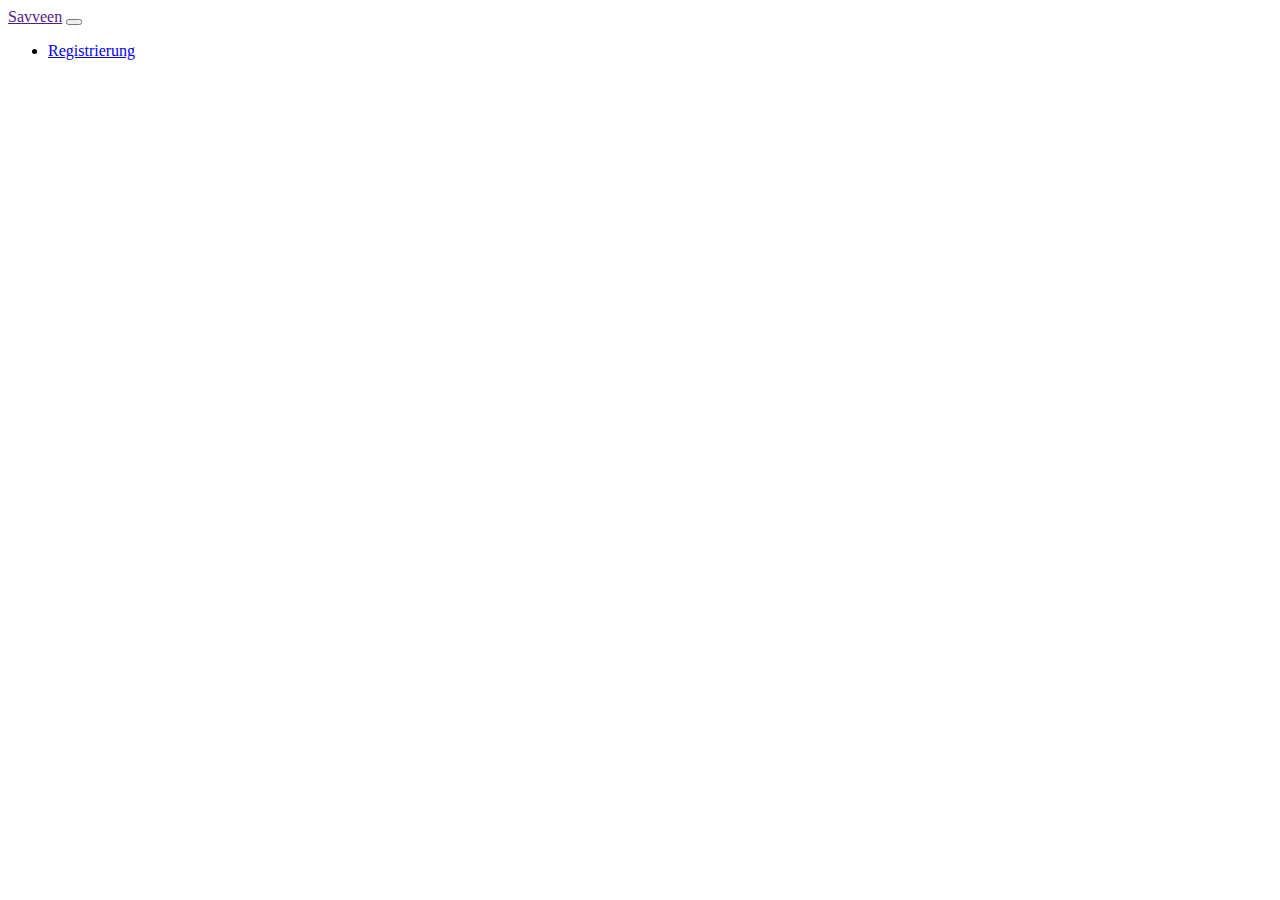
<file: Frontend/index.html>
<!DOCTYPE html>
<html lang="en">

<head>
    <meta charset="UTF-8" />
    <meta http-equiv="X-UA-Compatible" content="IE=edge" />
    <meta name="viewport" content="width=device-width, initial-scale=1.0" />
    <title>Savveen</title>
    <link href="https://cdn.jsdelivr.net/npm/bootstrap@5.3.0-alpha3/dist/css/bootstrap.min.css" rel="stylesheet"
        integrity="sha384-KK94CHFLLe+nY2dmCWGMq91rCGa5gtU4mk92HdvYe+M/SXH301p5ILy+dN9+nJOZ" crossorigin="anonymous" />
</head>

<body>
    <nav class="navbar navbar-expand-lg bg-body-tertiary">
        <div class="container-fluid">
            <a class="navbar-brand" href="">Savveen</a>
            <button class="navbar-toggler" type="button" data-bs-toggle="collapse" data-bs-target="#navbarNav"
                aria-controls="navbarNav" aria-expanded="false" aria-label="Toggle navigation">
                <span class="navbar-toggler-icon"></span>
            </button>
            <div class="collapse navbar-collapse" id="navbarNav">
                <ul class="navbar-nav">
                    <li class="nav-item">
                        <a class="nav-link" href="sites/register.html">Registrierung</a>
                    </li>
                </ul>
            </div>
        </div>
    </nav>

    <div id="content" class="container"></div>

    <script src="https://cdn.jsdelivr.net/npm/bootstrap@5.3.0-alpha3/dist/js/bootstrap.bundle.min.js"
        integrity="sha384-ENjdO4Dr2bkBIFxQpeoTz1HIcje39Wm4jDKdf19U8gI4ddQ3GYNS7NTKfAdVQSZe"
        crossorigin="anonymous"></script>
    <script src="https://ajax.googleapis.com/ajax/libs/jquery/3.6.4/jquery.min.js"></script>
    <script src="js/script.js"></script>
</body>

</html>
</file>
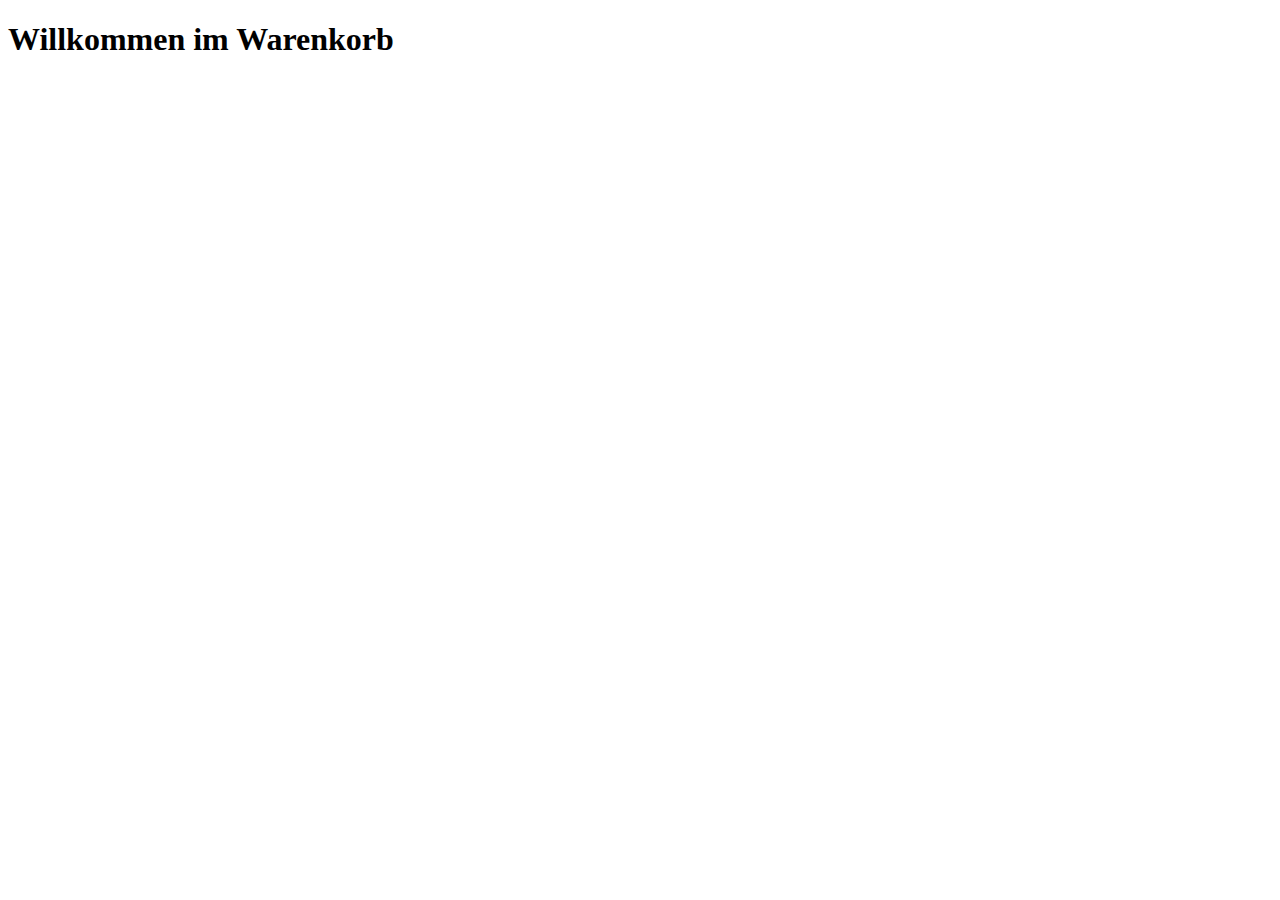
<file: Backend/models/cart.html>
<!DOCTYPE html>
<html lang="en">
<head>
    <meta charset="UTF-8">
    <meta http-equiv="X-UA-Compatible" content="IE=edge">
    <meta name="viewport" content="width=device-width, initial-scale=1.0">
    <title>Warenkorb</title>
</head>
<body>
    
    <h1>Willkommen im Warenkorb</h1>
    
</body>
</html>
<script>
</script>
</file>
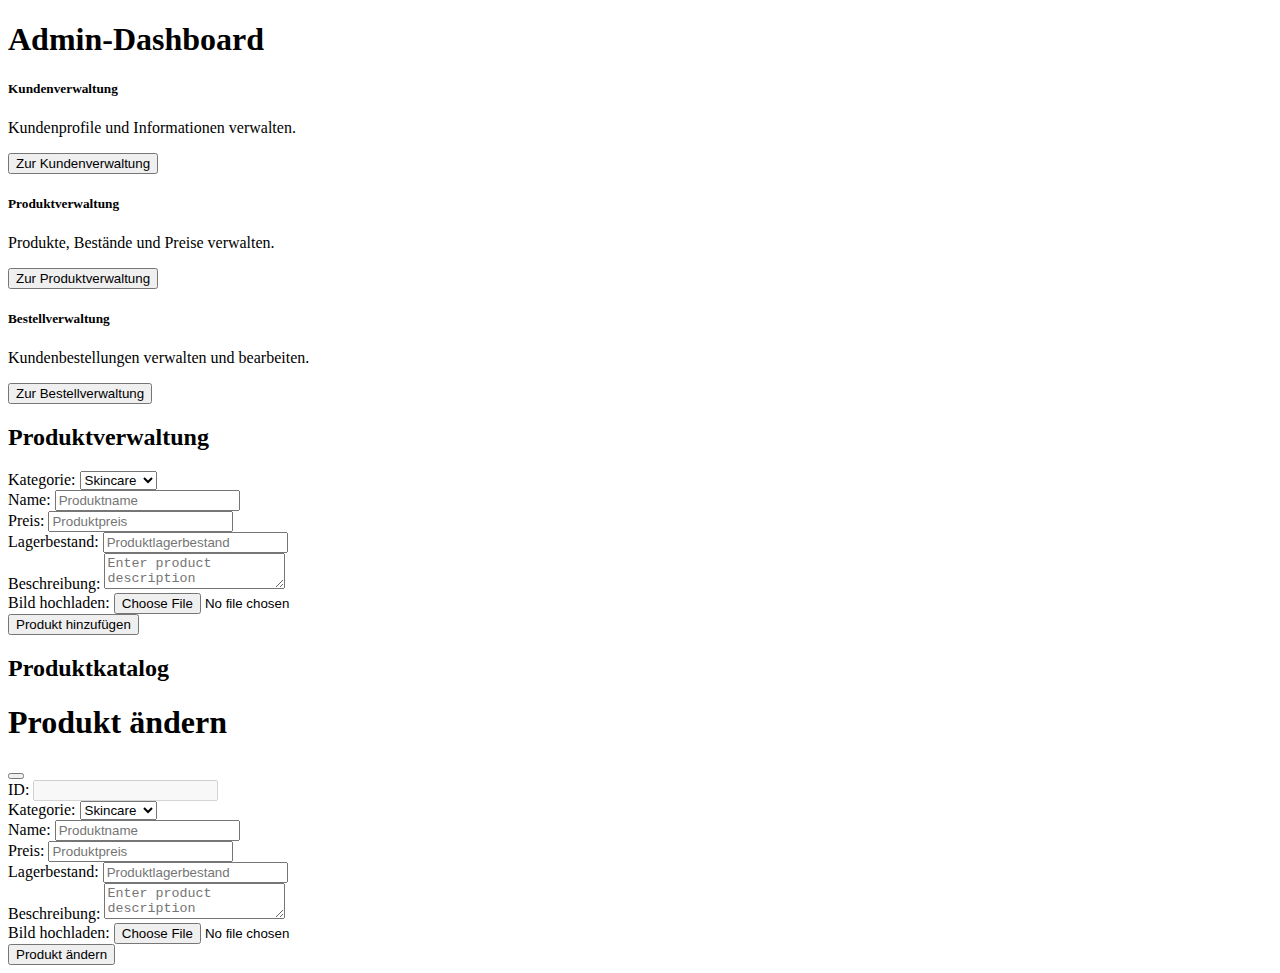
<file: Frontend/sites/dashboard.html>
<!DOCTYPE html>
<html lang="en">

<head>
    <meta charset="UTF-8">
    <meta http-equiv="X-UA-Compatible" content="IE=edge">
    <meta name="viewport" content="width=device-width, initial-scale=1.0">
    <title>Admin-Dashboard</title>
</head>

<body>
    <div id="adminDashboard" class="container">
        <h1>Admin-Dashboard</h1>
        <div class="card-deck">
            <div class="card">
                <div class="card-body">
                    <h5 class="card-title">Kundenverwaltung</h5>
                    <p class="card-text">Kundenprofile und Informationen verwalten.</p>
                    <button type="button" id="showProfileManagement" class="btn btn-success">Zur
                        Kundenverwaltung</button>
                </div>
            </div>
            <div class="card">
                <div class="card-body">
                    <h5 class="card-title">Produktverwaltung</h5>
                    <p class="card-text">Produkte, Bestände und Preise verwalten.</p>
                    <button type="button" id="showProductManagement" class="btn btn-success">Zur
                        Produktverwaltung</button>
                </div>
            </div>
            <div class="card">
                <div class="card-body">
                    <h5 class="card-title">Bestellverwaltung</h5>
                    <p class="card-text">Kundenbestellungen verwalten und bearbeiten.</p>
                    <button type="button" id="showOrderManagement" class="btn btn-success">Zur
                        Bestellverwaltung</button>
                </div>
            </div>
        </div>
    </div>

    <div id="userManagement" class="container">

    </div>

    <div id="productManagement" class="container">
        <div class="row">
            <div class="col-md-6 offset-md-3">
                <h2>Produktverwaltung</h2>
            </div>
        </div>
        <div class="row">
            <div class="col-md-6 offset-md-3">
                <div class="form-group">
                    <label for="category">Kategorie:</label>
                    <select id="categoryAdd" class="form-control">
                        <option value="Skincare">Skincare</option>
                        <option value="Make-Up">Make-Up</option>
                        <option value="Parfüm">Parfüm</option>
                    </select>
                </div>
                <div class="form-group">
                    <label for="productNameAdd">Name:</label>
                    <input type="text" id="productNameAdd" class="form-control" placeholder="Produktname">
                </div>
                <div class="form-group">
                    <label for="priceAdd">Preis:</label>
                    <input type="number" id="priceAdd" class="form-control" placeholder="Produktpreis">
                </div>
                <div class="form-group">
                    <label for="stockAdd">Lagerbestand:</label>
                    <input type="number" id="stockAdd" class="form-control" placeholder="Produktlagerbestand">
                </div>
                <div class="form-group">
                    <label for="descriptionAdd">Beschreibung:</label>
                    <textarea id="descriptionAdd" class="form-control"
                        placeholder="Enter product description"></textarea>
                </div>
                <div class="form-group">
                    <label for="pictureAdd">Bild hochladen:</label>
                    <input type="file" id="pictureAdd" class="form-control" accept="image/jpeg, image/png, image/gif">
                </div>
                <button type="button" id="createProduct" class="btn btn-success">Produkt hinzufügen</button>
            </div>
        </div>
        <div class="row mt-2">
            <div class="col-md-6 offset-md-3">
                <h2>Produktkatalog</h2>
            </div>
        </div>
        <div id="productListAdmin"></div>
        <div class="modal fade" id="changeProductModal" tabindex="-1" aria-labelledby="exampleModalLabel"
            aria-hidden="true">
            <div class="modal-dialog">
                <div class="modal-content">
                    <div class="modal-header">
                        <h1 class="modal-title fs-5" id="exampleModalLabel">Produkt ändern</h1>
                        <button type="button" class="btn-close" data-bs-dismiss="modal" aria-label="Close"></button>
                    </div>
                    <div class="modal-body">
                        <div class="container">
                            <div class="form-group">
                                <label for="productID">ID:</label>
                                <input type="number" id="productID" class="form-control" disabled>
                            </div>
                            <div class="form-group">
                                <label for="categoryEdit">Kategorie:</label>
                                <select id="categoryEdit" class="form-control">
                                    <option value="Skincare">Skincare</option>
                                    <option value="Make-Up">Make-Up</option>
                                    <option value="Parfüm">Parfüm</option>
                                </select>
                            </div>
                            <div class="form-group">
                                <label for="productNameEdit">Name:</label>
                                <input type="text" id="productNameEdit" class="form-control" placeholder="Produktname">
                            </div>
                            <div class="form-group">
                                <label for="priceEdit">Preis:</label>
                                <input type="number" id="priceEdit" class="form-control" placeholder="Produktpreis">
                            </div>
                            <div class="form-group">
                                <label for="stockEdit">Lagerbestand:</label>
                                <input type="number" id="stockEdit" class="form-control"
                                    placeholder="Produktlagerbestand">
                            </div>
                            <div class="form-group">
                                <label for="descriptionEdit">Beschreibung:</label>
                                <textarea id="descriptionEdit" class="form-control"
                                    placeholder="Enter product description"></textarea>
                            </div>
                            <div class="form-group">
                                <label for="pictureEdit">Bild hochladen:</label>
                                <input type="file" id="pictureEdit" class="form-control"
                                    accept="image/jpeg, image/png, image/gif">
                            </div>
                        </div>
                    </div>
                    <div class="modal-footer">
                        <button type="button" class="btn btn-success">Produkt ändern</button>
                    </div>
                </div>
            </div>
        </div>
    </div>

    <div id="orderManagement" class="container">

    </div>

</body>

</html>
</file>
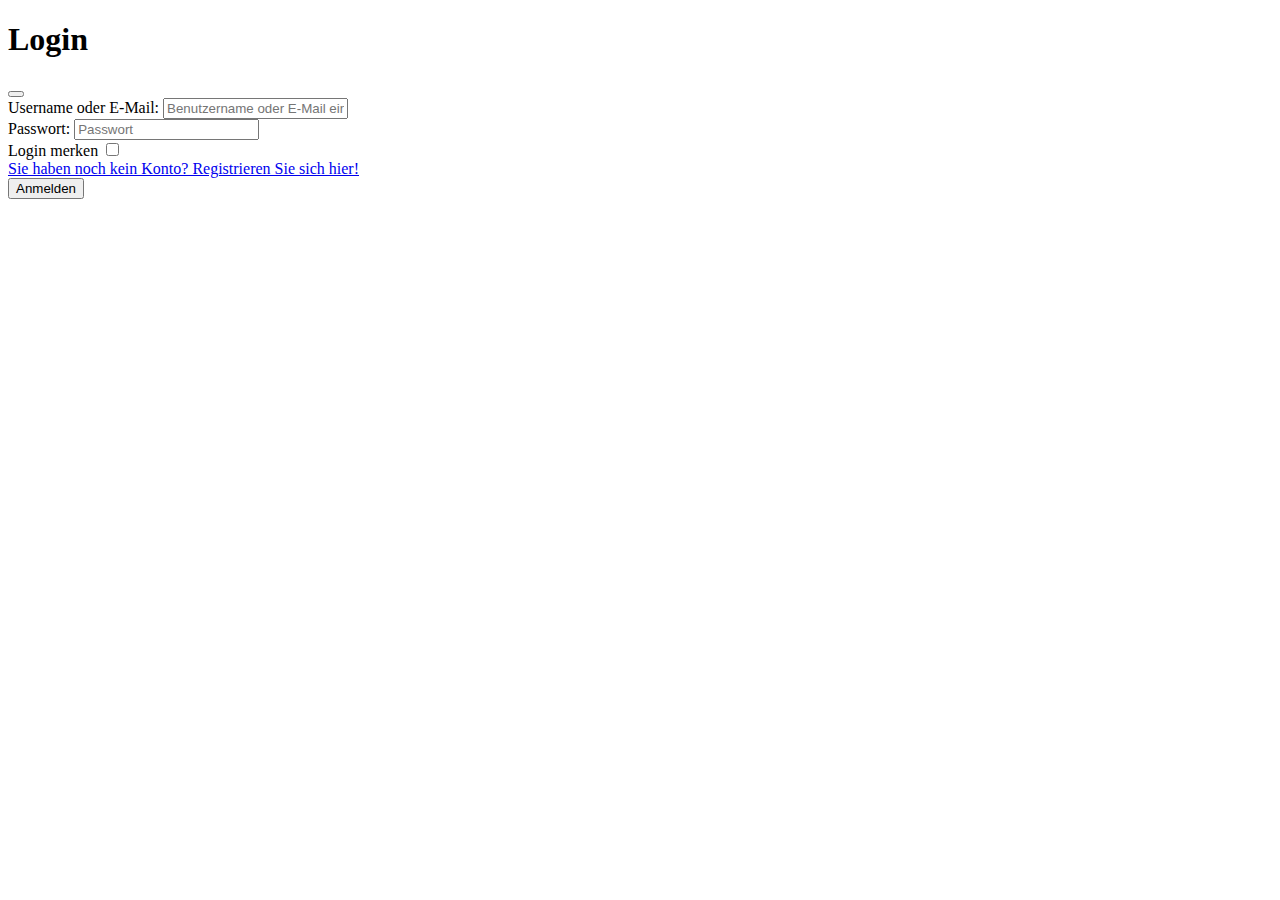
<file: Frontend/sites/login.html>
<!-- empty file just for initial commit -->

<!DOCTYPE html>
<html lang="en">

<head>
    <meta charset="utf-8">
    <meta name="viewport" content="width=device-width, initial-scale=1">
    <title>Login</title>
</head>

<body>
    <div class="modal fade" id="loginModal" tabindex="-1" aria-labelledby="exampleModalLabel" aria-hidden="true">
        <div class="modal-dialog">
            <div class="modal-content">
                <div class="modal-header">
                    <h1 class="modal-title fs-5" id="exampleModalLabel">Login</h1>
                    <button type="button" class="btn-close" data-bs-dismiss="modal" aria-label="Close"></button>
                </div>
                <div class="modal-body">
                    <div id="message-container"></div>
                    <div id="loginForm" class="container">
                        <div class="form-group">
                            <label for="userInput">Username oder E-Mail:</label>
                            <input type="text" id="userInput" class="form-control" name="userInput"
                                placeholder="Benutzername oder E-Mail eingeben">
                        </div>
                        <div class="form-group">
                            <label for="password">Passwort: </label>
                            <input type="password" id="password" class="form-control" name="password"
                                placeholder="Passwort" required>
                        </div>
                        <div class="form-check">
                            <label class="form-check-label" for="remember_me">
                                Login merken
                            </label>
                            <input id="remember_login" type="checkbox" class="form-check-input" name="remember_me">
                        </div>
                        <div class="form-group">
                            <a href="#" id="openRegisterModal">Sie haben noch kein Konto? Registrieren Sie sich
                                hier!</a>
                        </div>
                    </div>
                    <div class="modal-footer">
                        <button id="loginButton" type="button" class="btn btn-success">Anmelden</button>
                    </div>
                </div>
            </div>
        </div>
    </div>
</body>

</html>
</file>
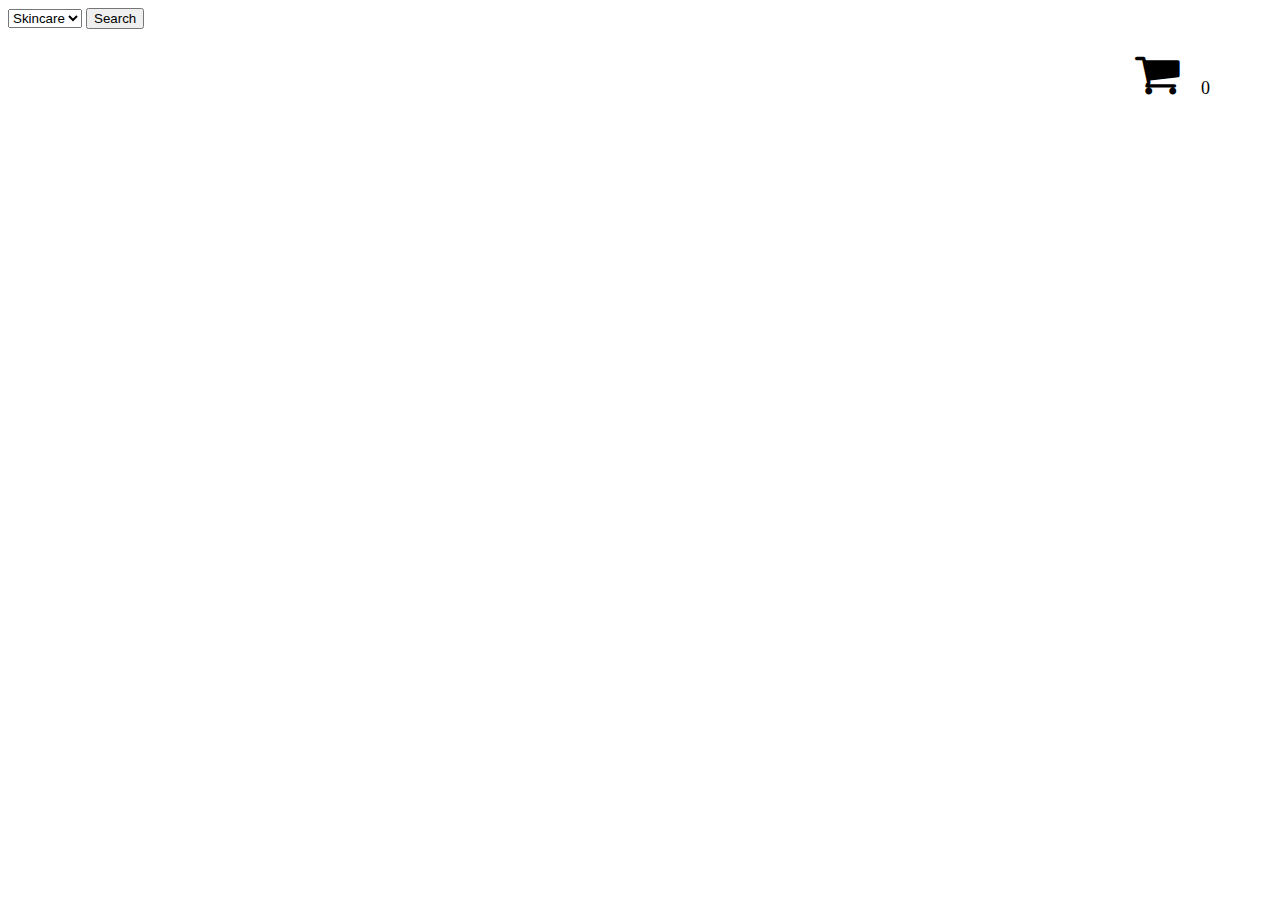
<file: Frontend/sites/products.html>
<!DOCTYPE html>
<html lang="en">

<head>
    <meta charset="UTF-8">
    <meta name="viewport" content="width=device-width, initial-scale=1">
<link rel="stylesheet" href="https://cdnjs.cloudflare.com/ajax/libs/font-awesome/4.7.0/css/font-awesome.min.css">
    <meta http-equiv="X-UA-Compatible" content="IE=edge">
    <meta name="viewport" content="width=device-width, initial-scale=1.0">
    <title>Produkte</title>
    <script src="https://code.jquery.com/jquery-3.6.4.min.js" integrity="sha256-oP6HI9z1XaZNBrJURtCoUT5SUnxFr8s3BzRl+cbzUq8="  crossorigin="anonymous"></script>
    <link rel="stylesheet" href="https://cdnjs.cloudflare.com/ajax/libs/font-awesome/4.7.0/css/font-awesome.min.css">
</head>

<body>
    <div id="content">
    
     
<i class="fa fa-shopping-cart" style="font-size:48px;color:black;position:absolute; top:50px; right:100px;" onclick="openCart()"></i>
<p id = "cartcounter" style="font-size:18px;color:black;position:absolute; top:60px; right:70px;" >0</p>




<form method = "POST">
    <select id = "Kategorie" name = "Kategorie">
        <option id = "Skincare">Skincare</option>
        <option id = "MakeUp">MakeUp</option>
        <option id = "Parfum">Parfum</option>
    </select>

    <button type = "button" name = "search" id = "search" >Search</button>
   
    </form>

    <div id = "Produkte">
        <href></href>
    </div>  

    <div id = "Selected">

    </div>
    </div>
</body>
<script src = "../js/products_script.js"></script>

</html>
</file>
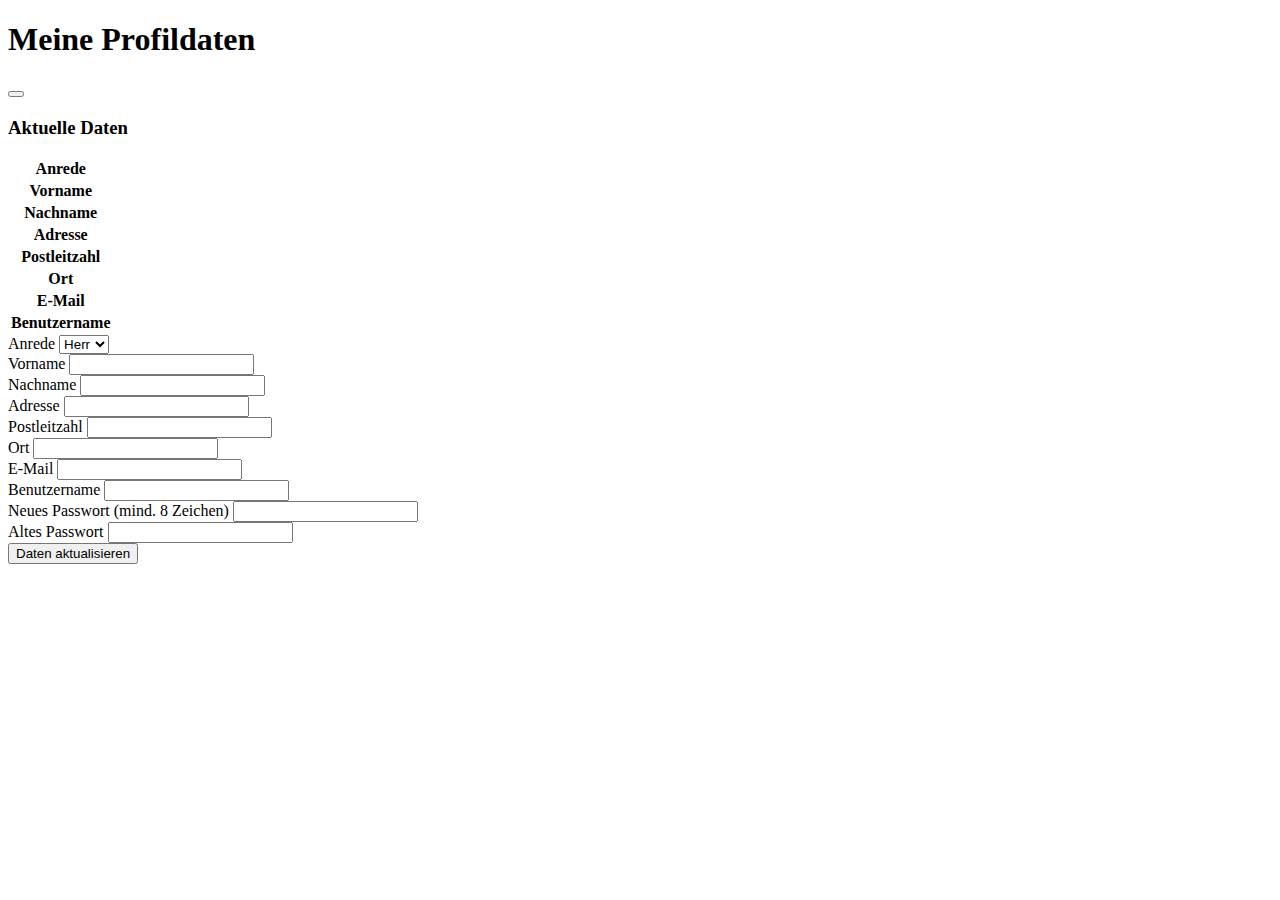
<file: Frontend/sites/profile.html>
<!DOCTYPE html>
<html lang="en">

<head>
    <meta charset="UTF-8">
    <meta http-equiv="X-UA-Compatible" content="IE=edge">
    <meta name="viewport" content="width=device-width, initial-scale=1.0">
    <title>Profil</title>
</head>

<body>
    <div class="modal fade" id="profileModal" tabindex="-1" aria-labelledby="exampleModalLabel" aria-hidden="true">
        <div class="modal-dialog">
            <div class="modal-content">
                <div class="modal-header">
                    <h1 class="modal-title fs-5" id="exampleModalLabel">Meine Profildaten</h1>
                    <button type="button" class="btn-close" data-bs-dismiss="modal" aria-label="Close"></button>
                </div>
                <div class="modal-body">
                    <div id="message-container"></div>
                    <div id="profileForm" class="container">
                        <h3 class="container-fluid">Aktuelle Daten</h3>
                        <table class="table">
                            <tr>
                                <th>Anrede</th>
                                <td id="formofAddressold"></td>
                            </tr>
                            <tr>
                                <th>Vorname</th>
                                <td id="firstNameold"></td>
                            </tr>
                            <tr>
                                <th>Nachname</th>
                                <td id="lastNameold"></td>
                            </tr>
                            <tr>
                                <th>Adresse</th>
                                <td id="addressold"></td>
                            </tr>
                            <tr>
                                <th>Postleitzahl</th>
                                <td id="postcodeold"></td>
                            </tr>
                            <tr>
                                <th>Ort</th>
                                <td id="cityold"></td>
                            </tr>
                            <tr>
                                <th>E-Mail</th>
                                <td id="emailold"></td>
                            </tr>
                            <tr>
                                <th>Benutzername</th>
                                <td id="usernameold"></td>
                            </tr>
                        </table>
                        <div class="form-group">
                            <label for="inputFOD">Anrede</label>
                            <select class="form-select" id="formofAddressnew">
                                <option value="Herr">Herr</option>
                                <option value="Frau">Frau</option>
                            </select>
                        </div>
                        <div class="form-group">
                            <label for="firstNamenew">Vorname</label>
                            <input type="text" class="form-control" id="firstNamenew">
                        </div>
                        <div class="form-group">
                            <label for="lastNamenew">Nachname</label>
                            <input type="text" class="form-control" id="lastNamenew">
                        </div>
                        <div class="form-group">
                            <label for="addressnew">Adresse</label>
                            <input type="text" class="form-control" id="addressnew">
                        </div>
                        <div class="form-group">
                            <label for="postcodenew">Postleitzahl</label>
                            <input type="text" class="form-control" id="postcodenew">
                        </div>
                        <div class="form-group">
                            <label for="citynew">Ort</label>
                            <input type="text" class="form-control" id="citynew">
                        </div>
                        <div class="form-group">
                            <label for="emailnew">E-Mail</label>
                            <input type="email" class="form-control" id="emailnew" required>
                        </div>
                        <div class="form-group">
                            <label for="usernamenew">Benutzername</label>
                            <input type="text" class="form-control" id="usernamenew">
                        </div>
                        <div class="form-group">
                            <label for="passwordnew">Neues Passwort (mind. 8 Zeichen)</label>
                            <input type="password" class="form-control" id="passwordnew" required>
                        </div>
                        <div class="form-group">
                            <label for="pw_alt">Altes Passwort</label>
                            <input type="password" class="form-control" id="pw_alt" required>
                        </div>
                    </div>
                </div>
                <div class="modal-footer">
                    <button type="button" id="changeButton" class="btn btn-success">Daten aktualisieren</button>
                </div>
            </div>
        </div>
    </div>
</body>

</html>
</file>
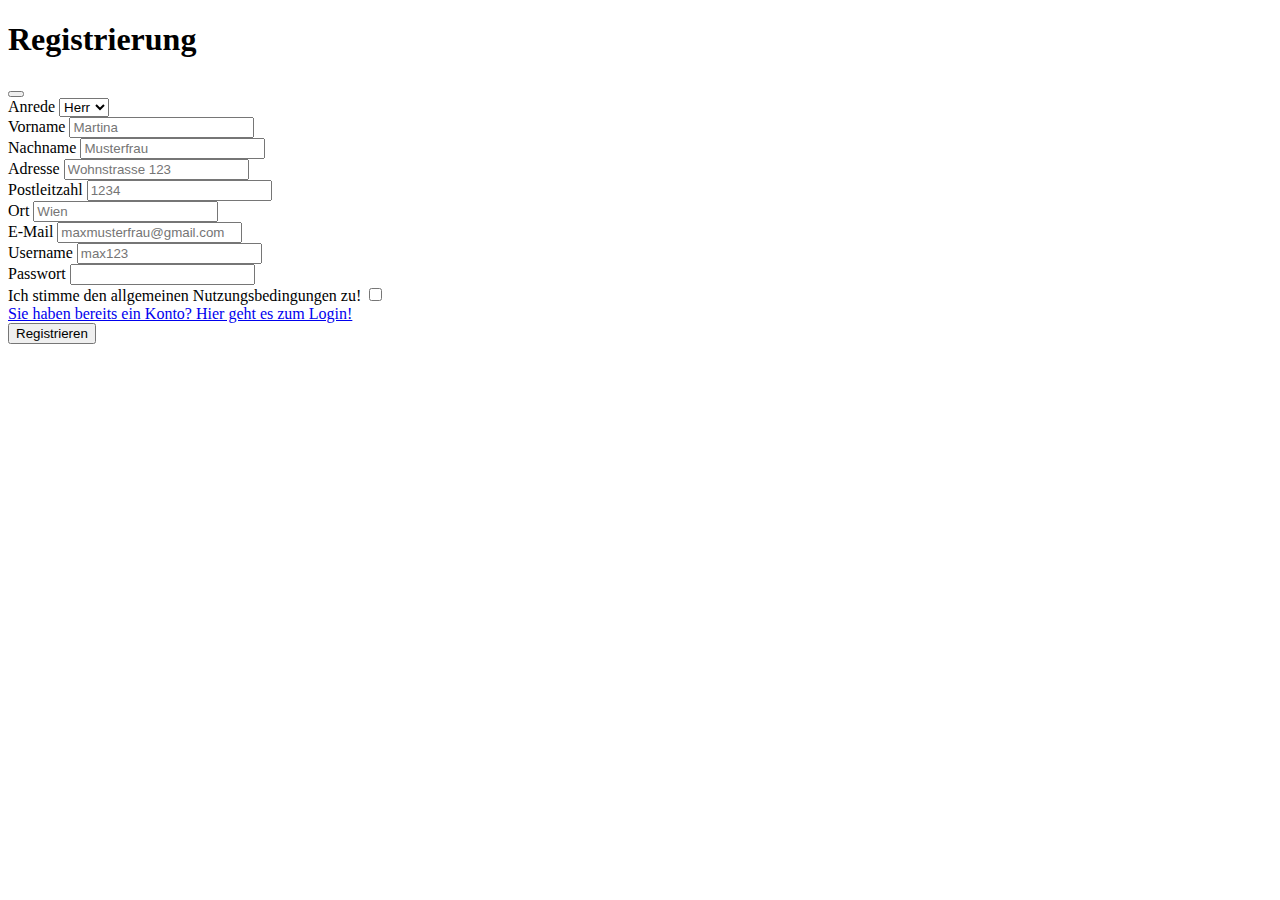
<file: Frontend/sites/register.html>
<!DOCTYPE html>
<html>

<head>
    <meta charset="UTF-8">
    <title>Registrierung</title>
</head>

<body>
    <div class="modal fade" id="registerModal" tabindex="-1" aria-labelledby="exampleModalLabel" aria-hidden="true">
        <div class="modal-dialog">
            <div class="modal-content">
                <div class="modal-header">
                    <h1 class="modal-title fs-5" id="exampleModalLabel">Registrierung</h1>
                    <button type="button" class="btn-close" data-bs-dismiss="modal" aria-label="Close"></button>
                </div>
                <div class="modal-body">
                    <div id="message-container"></div>
                    <div id="registerForm" class="container">
                        <div class="form-group">
                            <label for="inputFOD">Anrede</label>
                            <select class="form-select" id="formofAddress" required>
                                <option value="Herr">Herr</option>
                                <option value="Frau">Frau</option>
                            </select>
                        </div>
                        <div class="form-group">
                            <label for="firstName">Vorname</label>
                            <input type="text" class="form-control" id="firstName" placeholder="Martina" required>
                        </div>
                        <div class="form-group">
                            <label for="lastName">Nachname</label>
                            <input type="text" class="form-control" id="lastName" placeholder="Musterfrau" required>
                        </div>
                        <div class="form-group">
                            <label for="address">Adresse</label>
                            <input type="text" class="form-control" id="address" placeholder="Wohnstrasse 123" required>
                        </div>
                        <div class="form-group">
                            <label for="postcode">Postleitzahl</label>
                            <input type="text" class="form-control" id="postcode" placeholder="1234" required>
                        </div>
                        <div class="form-group">
                            <label for="city">Ort</label>
                            <input type="text" class="form-control" id="city" placeholder="Wien" required>
                        </div>
                        <div class="form-group">
                            <label for="email">E-Mail</label>
                            <input type="email" class="form-control" id="email" placeholder="maxmusterfrau@gmail.com"
                                required>
                        </div>
                        <div class="form-group">
                            <label for="username">Username</label>
                            <input type="text" class="form-control" id="username" placeholder="max123" required>
                        </div>
                        <div class="form-group">
                            <label for="password">Passwort</label>
                            <input type="password" class="form-control" id="password" placeholder="" required>
                        </div>
                        <div class="form-check">
                            <label class="form-check-label" for="termsCheck">
                                Ich stimme den allgemeinen Nutzungsbedingungen zu!
                            </label>
                            <input class="form-check-input" type="checkbox" id="termsCheck" required>
                        </div>
                        <div class="form-group">
                            <a href="#" id="openLoginModal">Sie haben bereits ein Konto? Hier geht es zum Login!</a>
                        </div>
                    </div>
                </div>
                <div class="modal-footer">
                    <button type="button" id="registerButton" class="btn btn-success">Registrieren</button>
                </div>
            </div>
        </div>
    </div>
</body>

</html>
</file>
